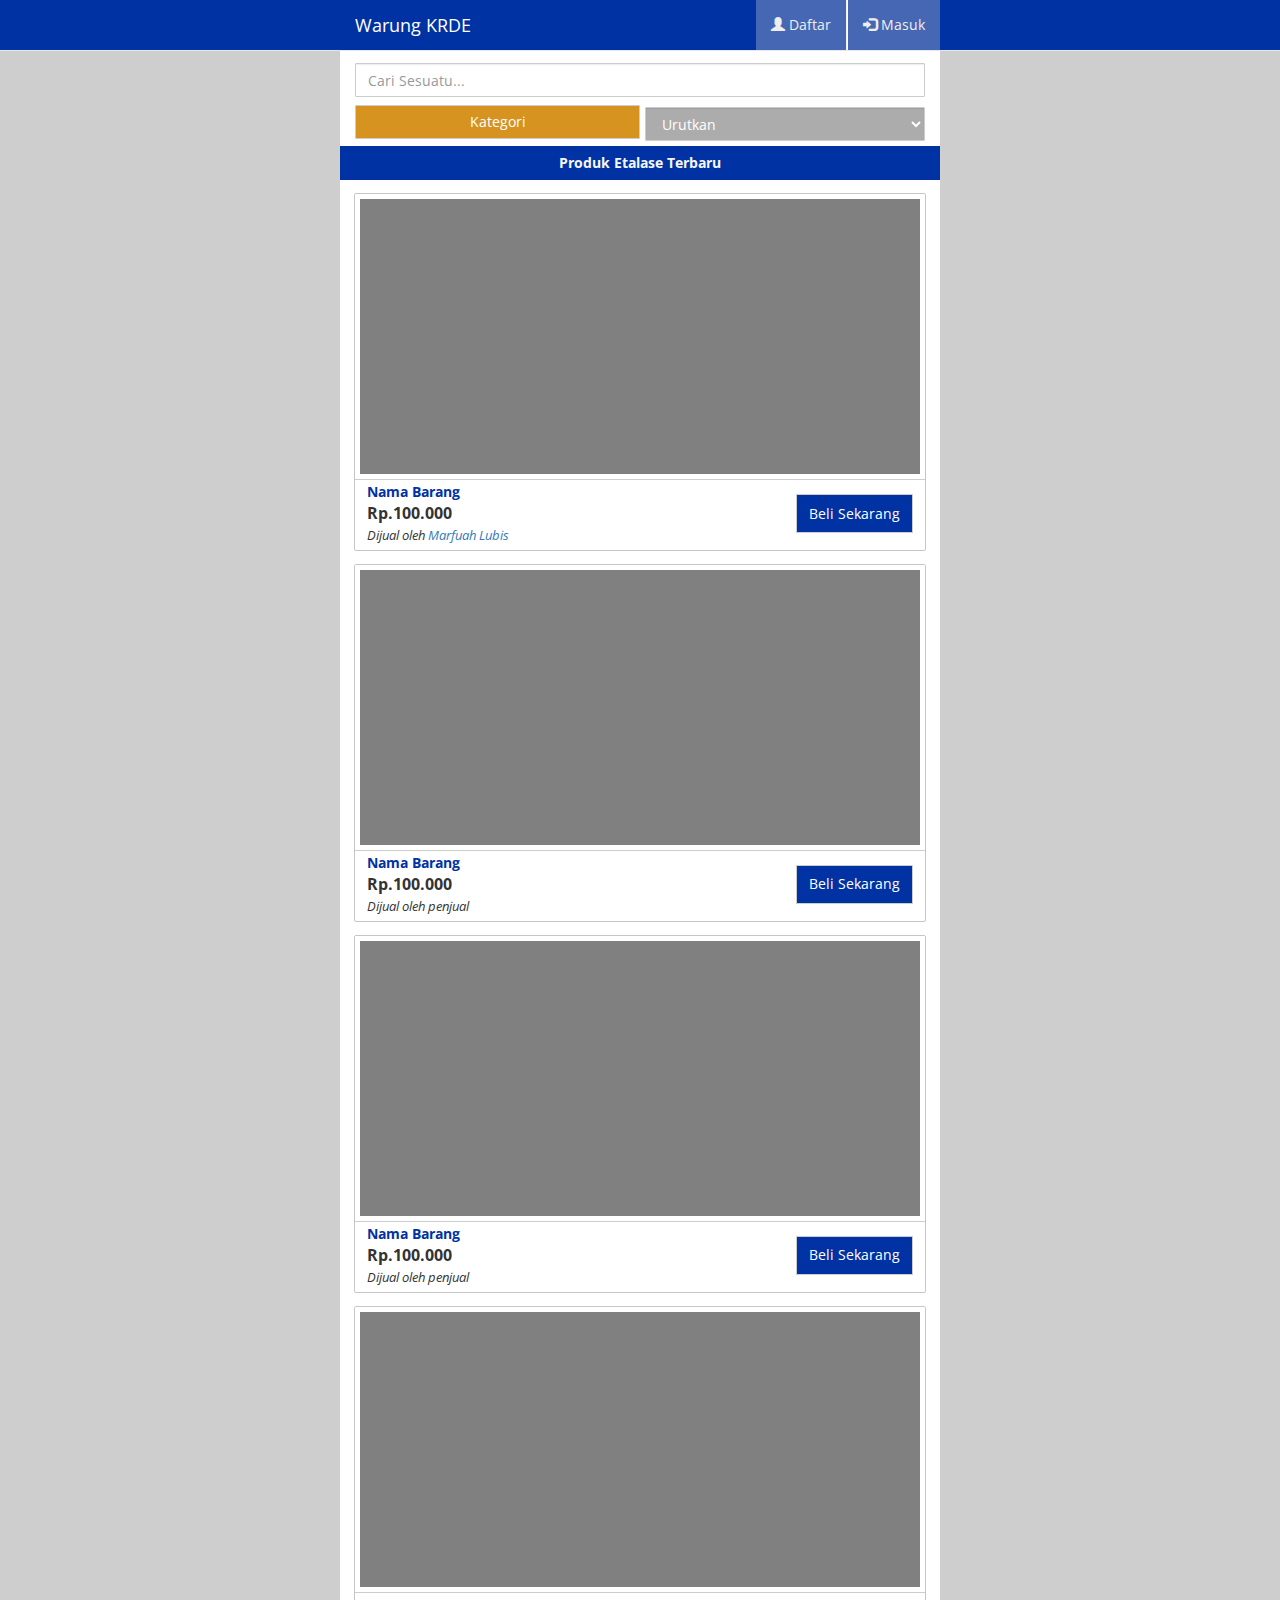
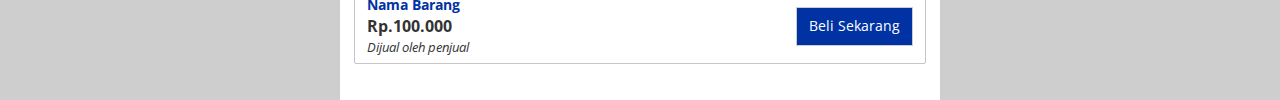
<file: warung_frontend/index.html>
<!DOCTYPE html>
<html lang="en">
  <head>
    <meta charset="utf-8">
    <meta http-equiv="X-UA-Compatible" content="IE=edge">
    <meta name="viewport" content="width=device-width, initial-scale=1">
    <!-- The above 3 meta tags *must* come first in the head; any other head content must come *after* these tags -->
    <meta name="description" content="">
    <meta name="author" content="">
    <link rel="icon" href="../../favicon.ico">
    <link href='http://fonts.googleapis.com/css?family=Open+Sans' rel='stylesheet' type='text/css'>

    <title>Warung KRDE</title>

    <!-- Bootstrap core CSS -->
    <link href="css/bootstrap.min.css" rel="stylesheet">

    <!-- Custom styles for this template -->
    <link href="css/style.css" rel="stylesheet">
    <link rel="stylesheet" href="css/font-awesome.min.css">

    <!-- HTML5 shim and Respond.js for IE8 support of HTML5 elements and media queries -->
    <!--[if lt IE 9]>
      <script src="https://oss.maxcdn.com/html5shiv/3.7.3/html5shiv.min.js"></script>
      <script src="https://oss.maxcdn.com/respond/1.4.2/respond.min.js"></script>
    <![endif]-->
  </head>

  <body>

    <!-- Fixed navbar -->
    <nav class="navbar navbar-default navbar-fixed-top">
      	<div class="container">
		    <div class="navbar-header">
		      <button type="button" class="navbar-toggle" data-toggle="collapse" data-target="#myNavbar">
		        <span class="icon-bar"></span>
		        <span class="icon-bar"></span>
		        <span class="icon-bar"></span>                        
		      </button>

		      <a class="navbar-brand" href="#">Warung KRDE</a>
		    </div>
		    <div class="navbar-collapse" id="myNavbar">
		      	<ul class="nav navbar-nav navbar-right">
        			<li><a href="#"><span class="glyphicon glyphicon-user"></span> Daftar</a></li>
        		 	<li class="divider-vertical"></li>
        			<li><a href="#"><span class="glyphicon glyphicon-log-in"></span> Masuk</a></li>
      			</ul>
		    </div>
		    
      	</div>
    </nav>

    <div class="container container-body">
      <!-- Main component for a primary marketing message or call to action -->
    	<div class="row-atas">
    		<div class="boxCari">
    			<form class="" role="search">
					<div class="form-group">
					<input type="text" class="form-control kolomCari" placeholder="Cari Sesuatu...">
					</div>
				</form>
    		</div>
			<div class="boxTombol">
				<div class="areaKatogori">
					<button id="myBtn" class="btn btn-default tblKategori">Kategori</button>
				</div>
				<div class="areaUrutkan">
					<select class="form-control kolomCari selectSort" id="sort">
						<option value="" selected disabled>Urutkan</option>
						<option>Harga</option>
						<option>Tanggal</option>
						<option>Dilihat</option>
					</select>
				</div>
			</div>
      	</div>
    </div>
    <div class="container container-body">
    	<div class="judul">
    		<span class="judulDagangan">Produk Etalase Terbaru</span>
    	</div>
      <div class="dagangan">
      	<ul class="list-unstyled">
      		<li class="itemDagangan">
				<div id="headerDiv">
					<div class="innerDiv">
						<img src="img/thumbnail.jpg" />
					</div>
				</div>
				<div id="footDiv" class="row">
					<div class="col-lg-8 footerKiri">
						<a href="#" class="namaBarang">Nama Barang</a><br>
						<span class="hrgBarang">Rp.100.000</span><br>
						<span class="penjual">Dijual oleh <a href="#">Marfuah Lubis</a></span>
					</div>
					<div class="col-lg-4 footerKanan">
						<button class="btn btn-default tblBeli">Beli Sekarang</button>
					</div>
				</div>
      		</li>
      		<li class="itemDagangan">
				<div id="headerDiv">
					<div class="innerDiv">
						<img src="img/thumbnail.jpg" />
					</div>
				</div>
				<div id="footDiv" class="row">
					<div class="col-lg-8 footerKiri">
						<a href="#" class="namaBarang">Nama Barang</a><br>
						<span class="hrgBarang">Rp.100.000</span><br>
						<span class="penjual">Dijual oleh penjual</span>
					</div>
					<div class="col-lg-4 footerKanan">
						<button class="btn btn-default tblBeli">Beli Sekarang</button>
					</div>
				</div>
      		</li>
      		<li class="itemDagangan">
				<div id="headerDiv">
					<div class="innerDiv">
						<img src="img/thumbnail.jpg" />
					</div>
				</div>
				<div id="footDiv" class="row">
					<div class="col-lg-8 footerKiri">
						<a href="#" class="namaBarang">Nama Barang</a><br>
						<span class="hrgBarang">Rp.100.000</span><br>
						<span class="penjual">Dijual oleh penjual</span>
					</div>
					<div class="col-lg-4 footerKanan">
						<button class="btn btn-default tblBeli">Beli Sekarang</button>
					</div>
				</div>
      		</li>
      		<li class="itemDagangan">
				<div id="headerDiv">
					<div class="innerDiv">
						<img src="img/thumbnail.jpg" />
					</div>
				</div>
				<div id="footDiv" class="row">
					<div class="col-lg-8 footerKiri">
						<a href="#" class="namaBarang">Nama Barang</a><br>
						<span class="hrgBarang">Rp.100.000</span><br>
						<span class="penjual">Dijual oleh penjual</span>
					</div>
					<div class="col-lg-4 footerKanan">
						<button class="btn btn-default tblBeli">Beli Sekarang</button>
					</div>
				</div>
      		</li>

      	</ul>
      </div>

    </div> <!-- /container -->
    <!--modal-->
    <div id="myModal" class="modal">
  	<!-- Modal content -->
	  <div class="modal-content">
	    <div class="modal-header">
	      <span class="close">&times;</span>
	      <h4>Kategori</h4>
	    </div>
	    <div class="modal-body">
	      <ul class="list-unstyled">
	      	<li><a href="#">Pernak-pernik</a></li>
	      	<li>Miniatur</li>
	      	<li>Souvenir</li>
	      	<li>Jasa</li>
	      </ul>
	    </div>
	  </div>

	</div>
	
</body>

    <!-- Bootstrap core JavaScript
    ================================================== -->
    <!-- Placed at the end of the document so the pages load faster -->
    <script src="https://ajax.googleapis.com/ajax/libs/jquery/1.12.4/jquery.min.js"></script>
    <script>window.jQuery || document.write('<script src="../../assets/js/vendor/jquery.min.js"><\/script>')</script>
    <script src="js/bootstrap.min.js"></script>
    <script src="js/script.js"></script>
  </body>
</html>
</file>
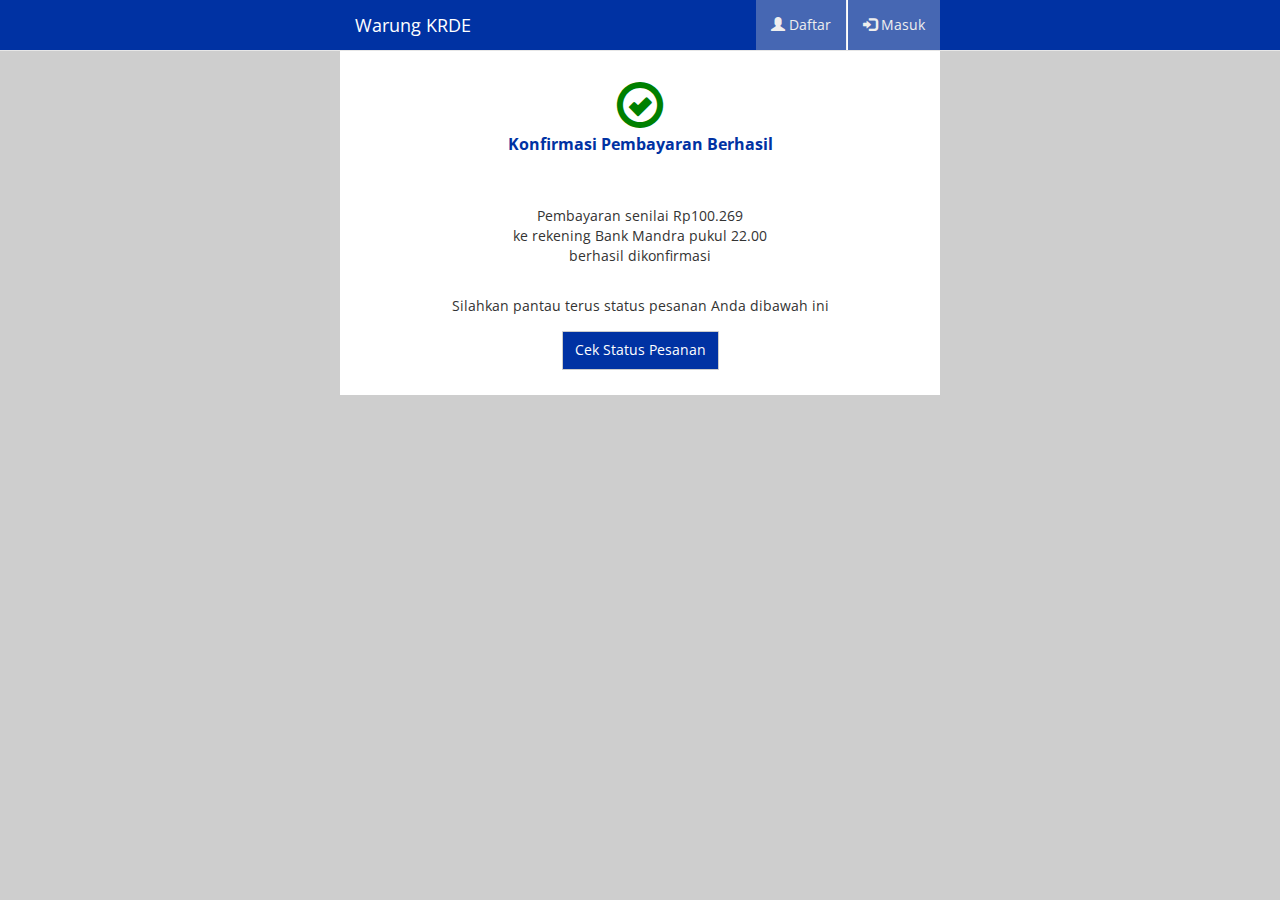
<file: warung_frontend/buy4.html>
<!DOCTYPE html>
<html lang="en">
  <head>
    <meta charset="utf-8">
    <meta http-equiv="X-UA-Compatible" content="IE=edge">
    <meta name="viewport" content="width=device-width, initial-scale=1">
    <!-- The above 3 meta tags *must* come first in the head; any other head content must come *after* these tags -->
    <meta name="description" content="">
    <meta name="author" content="">
    <link rel="icon" href="../../favicon.ico">
    <link href='http://fonts.googleapis.com/css?family=Open+Sans' rel='stylesheet' type='text/css'>

    <title>Penjual</title>

    <!-- Bootstrap core CSS -->
    <link href="css/bootstrap.min.css" rel="stylesheet">

    <!-- Custom styles for this template -->
    <link href="css/style.css" rel="stylesheet">
    <link rel="stylesheet" href="css/font-awesome.min.css">

    <!-- HTML5 shim and Respond.js for IE8 support of HTML5 elements and media queries -->
    <!--[if lt IE 9]>
      <script src="https://oss.maxcdn.com/html5shiv/3.7.3/html5shiv.min.js"></script>
      <script src="https://oss.maxcdn.com/respond/1.4.2/respond.min.js"></script>
    <![endif]-->
  </head>
  <body>

    <!-- Fixed navbar -->
    <nav class="navbar navbar-default navbar-fixed-top">
      	<div class="container">
		    <div class="navbar-header">
		      <button type="button" class="navbar-toggle" data-toggle="collapse" data-target="#myNavbar">
		        <span class="icon-bar"></span>
		        <span class="icon-bar"></span>
		        <span class="icon-bar"></span>                        
		      </button>

		      <a class="navbar-brand" href="#">Warung KRDE</a>
		    </div>
		    <div class="navbar-collapse" id="myNavbar">
		      	<ul class="nav navbar-nav navbar-right">
        			<li><a href="#"><span class="glyphicon glyphicon-user"></span> Daftar</a></li>
        			<li class="divider-vertical"></li>
        			<li><a href="#"><span class="glyphicon glyphicon-log-in"></span> Masuk</a></li>
      			</ul>
		    </div>
		    
      	</div>
    </nav>

    <div class="container container-body">
    	<div class="row-atas">
        <div class="centang">
          <span class="glyphicon glyphicon-ok-circle ikon"></span><br>
          <span class="userInfo">Konfirmasi Pembayaran Berhasil</span>
        </div>
        <div class="detailKonfirmasi">
          <p>Pembayaran senilai Rp100.269</p>
          <p>ke rekening Bank Mandra pukul 22.00</p>
          <p>berhasil dikonfirmasi</p>
        </div>
        <span>Silahkan pantau terus status pesanan Anda dibawah ini</span>
        <div class="centangTombol">
            <a href="#"><button class="btn btn-default tblBeli">Cek Status Pesanan</button></a>
        </div>
      </div>
    </div>
    <!--modal-->
    
    <!-- Bootstrap core JavaScript
    ================================================== -->
    <!-- Placed at the end of the document so the pages load faster -->
    <script src="https://ajax.googleapis.com/ajax/libs/jquery/1.12.4/jquery.min.js"></script>
    <script>window.jQuery || document.write('<script src="../../assets/js/vendor/jquery.min.js"><\/script>')</script>
    <script src="js/bootstrap.min.js"></script>
  </body>
</html>
</file>
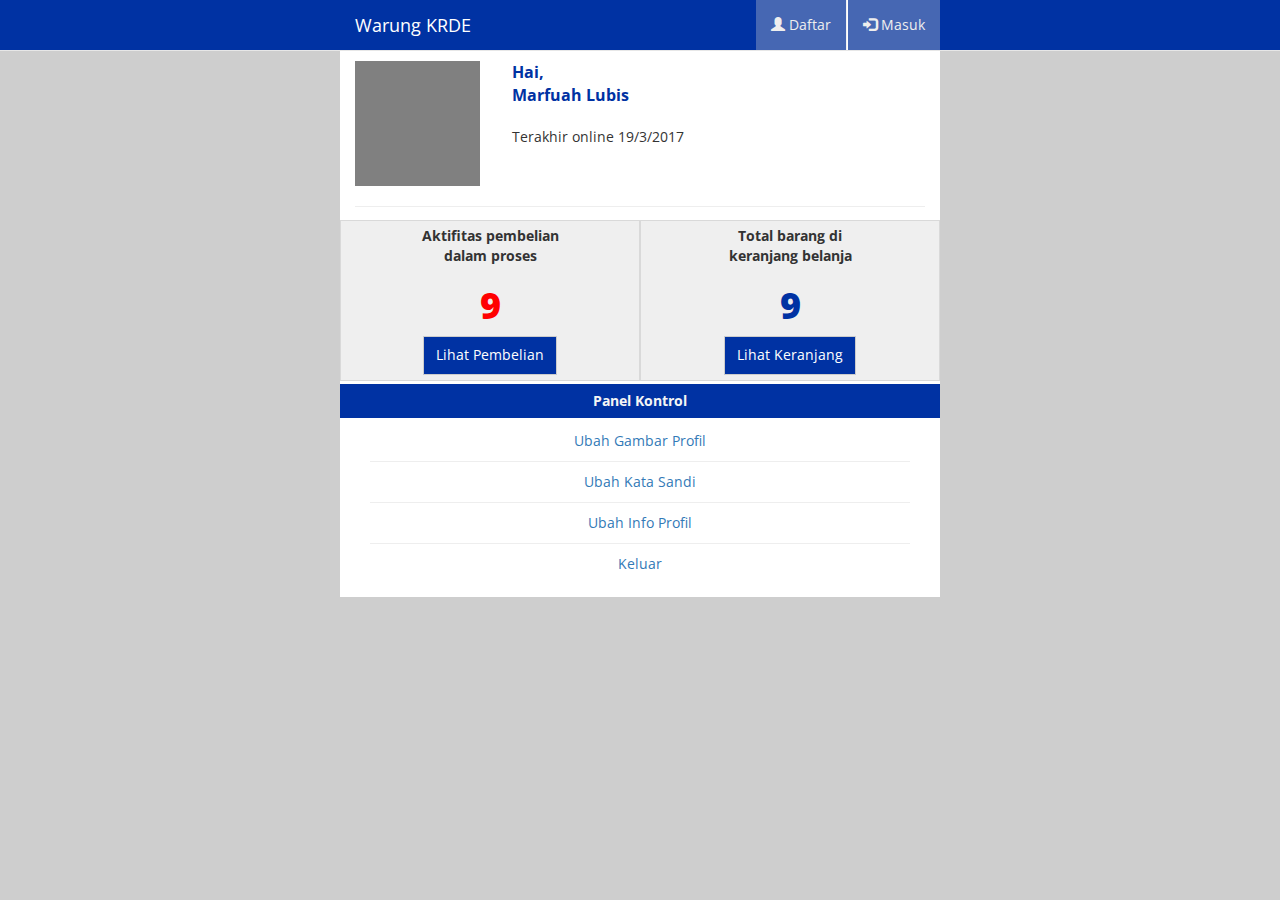
<file: warung_frontend/pembeli.html>
<!DOCTYPE html>
<html lang="en">
  <head>
    <meta charset="utf-8">
    <meta http-equiv="X-UA-Compatible" content="IE=edge">
    <meta name="viewport" content="width=device-width, initial-scale=1">
    <!-- The above 3 meta tags *must* come first in the head; any other head content must come *after* these tags -->
    <meta name="description" content="">
    <meta name="author" content="">
    <link rel="icon" href="../../favicon.ico">
    <link href='http://fonts.googleapis.com/css?family=Open+Sans' rel='stylesheet' type='text/css'>

    <title>Pembeli</title>

    <!-- Bootstrap core CSS -->
    <link href="css/bootstrap.min.css" rel="stylesheet">

    <!-- Custom styles for this template -->
    <link href="css/style.css" rel="stylesheet">
    <link rel="stylesheet" href="css/font-awesome.min.css">

    <!-- HTML5 shim and Respond.js for IE8 support of HTML5 elements and media queries -->
    <!--[if lt IE 9]>
      <script src="https://oss.maxcdn.com/html5shiv/3.7.3/html5shiv.min.js"></script>
      <script src="https://oss.maxcdn.com/respond/1.4.2/respond.min.js"></script>
    <![endif]-->
  </head>

  <body>

    <!-- Fixed navbar -->
    <nav class="navbar navbar-default navbar-fixed-top">
        <div class="container">
        <div class="navbar-header">
          <button type="button" class="navbar-toggle" data-toggle="collapse" data-target="#myNavbar">
            <span class="icon-bar"></span>
            <span class="icon-bar"></span>
            <span class="icon-bar"></span>                        
          </button>

          <a class="navbar-brand" href="#">Warung KRDE</a>
        </div>
        <div class="navbar-collapse" id="myNavbar">
            <ul class="nav navbar-nav navbar-right">
              <li><a href="#"><span class="glyphicon glyphicon-user"></span> Daftar</a></li>
               <li class="divider-vertical"></li>
              <li><a href="#"><span class="glyphicon glyphicon-log-in"></span> Masuk</a></li>
            </ul>
        </div>
        
        </div>
    </nav>

    <div class="container container-body">
      <!-- Main component for a primary marketing message or call to action -->
      <div class="row-atas">
        <div class="boxProfil">
          <div class="row">
            <div class="col-md-4">
              <img src="img/avatar.jpg" class="img-responsive">
            </div>
            <div class="col-md-8 userInfox welcomeUer">
              <span class="userInfo">Hai, </span><br>
              <span class="userInfo"> Marfuah Lubis</span><br><br>
              <p>Terakhir online 19/3/2017</p>
            </div>
          </div>
        </div>
        <hr>
      <div class="boxTombol">
        <div class="row">
          <div class="col-md-6 boxBawah bwhKiri">
            <strong>
              <span>Aktifitas pembelian</span><br>
              <span>dalam proses</span>
              <h1 class="angka-notif tebal">9</h1>
              <a href="#"><button class="btn btn-default tblBeli">Lihat Pembelian</button></a>
            </strong>
          </div>
          <div class="col-md-6 boxBawah bwhKanan">
            <strong>
              <span>Total barang di</span><br>
              <span>keranjang belanja</span>
              <h1 class="angka-barang tebal">9</h1>
              <a href="#"><button class="btn btn-default tblBeli">Lihat Keranjang</button></a>
            </strong>
          </div>
        </div>
      </div>
        </div>
    </div>
    <div class="container container-body">
    	<div class="judul">
    		<span class="judulDagangan">Panel Kontrol</span>
    	</div>
      <div class="dagangan">
      	<center>
      		<a href="#">Ubah Gambar Profil</a>
      		<hr class="hr-menu">
      		<a href="#">Ubah Kata Sandi</a>
      		<hr class="hr-menu">
      		<a href="#">Ubah Info Profil</a>
      		<hr class="hr-menu">
      		<a href="#">Keluar</a>
      	</center>
      </div>

    </div> <!-- /container -->
    <!--modal-->
    
    <!-- Bootstrap core JavaScript
    ================================================== -->
    <!-- Placed at the end of the document so the pages load faster -->
    <script src="https://ajax.googleapis.com/ajax/libs/jquery/1.12.4/jquery.min.js"></script>
    <script>window.jQuery || document.write('<script src="../../assets/js/vendor/jquery.min.js"><\/script>')</script>
    <script src="js/bootstrap.min.js"></script>
  </body>
</html>
</file>
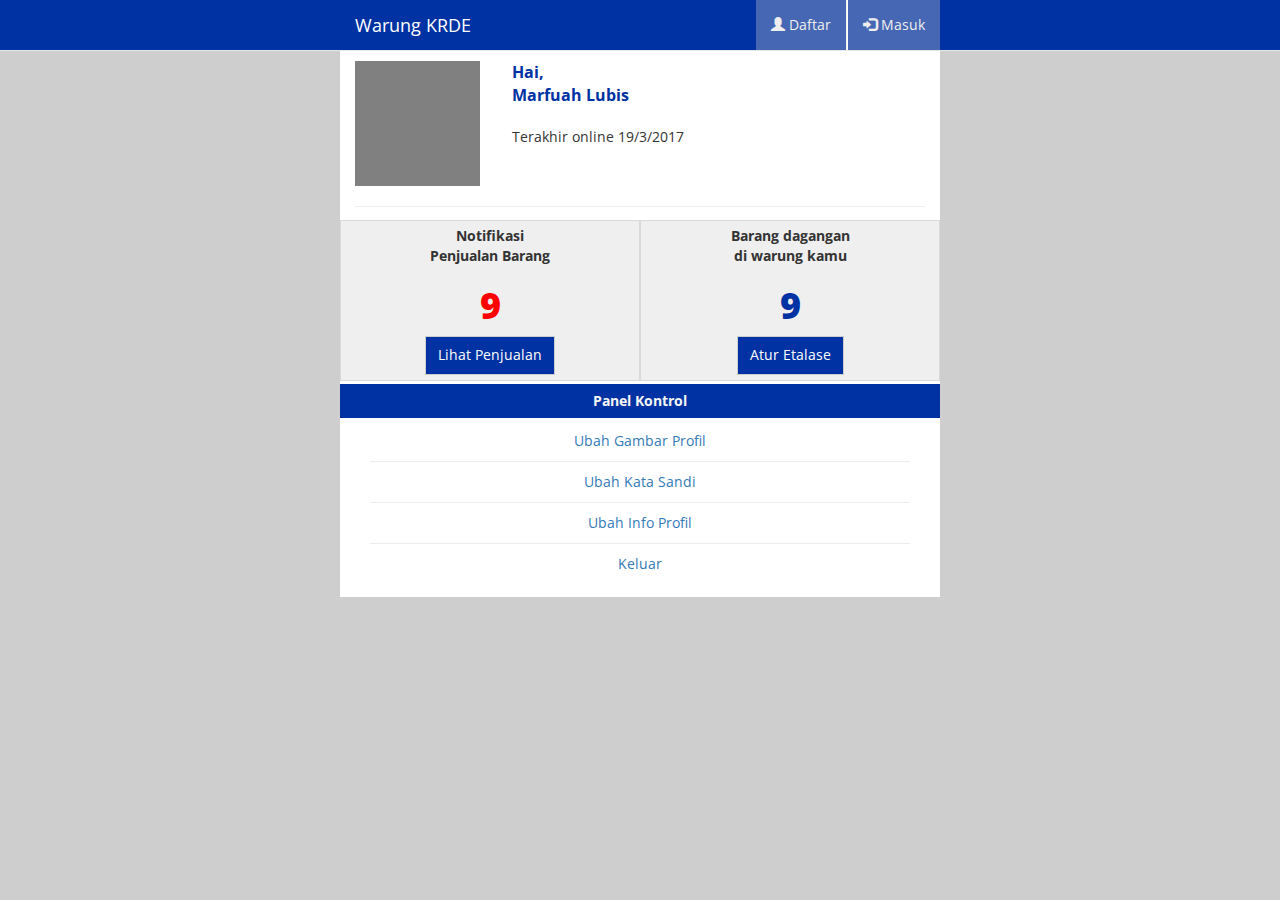
<file: warung_frontend/penjual.html>
<!DOCTYPE html>
<html lang="en">
  <head>
    <meta charset="utf-8">
    <meta http-equiv="X-UA-Compatible" content="IE=edge">
    <meta name="viewport" content="width=device-width, initial-scale=1">
    <!-- The above 3 meta tags *must* come first in the head; any other head content must come *after* these tags -->
    <meta name="description" content="">
    <meta name="author" content="">
    <link rel="icon" href="../../favicon.ico">
    <link href='http://fonts.googleapis.com/css?family=Open+Sans' rel='stylesheet' type='text/css'>

    <title>Penjual</title>

    <!-- Bootstrap core CSS -->
    <link href="css/bootstrap.min.css" rel="stylesheet">

    <!-- Custom styles for this template -->
    <link href="css/style.css" rel="stylesheet">
    <link rel="stylesheet" href="css/font-awesome.min.css">

    <!-- HTML5 shim and Respond.js for IE8 support of HTML5 elements and media queries -->
    <!--[if lt IE 9]>
      <script src="https://oss.maxcdn.com/html5shiv/3.7.3/html5shiv.min.js"></script>
      <script src="https://oss.maxcdn.com/respond/1.4.2/respond.min.js"></script>
    <![endif]-->
  </head>

  <body>

    <!-- Fixed navbar -->
    <nav class="navbar navbar-default navbar-fixed-top">
      	<div class="container">
		    <div class="navbar-header">
		      <button type="button" class="navbar-toggle" data-toggle="collapse" data-target="#myNavbar">
		        <span class="icon-bar"></span>
		        <span class="icon-bar"></span>
		        <span class="icon-bar"></span>                        
		      </button>

		      <a class="navbar-brand" href="#">Warung KRDE</a>
		    </div>
		    <div class="navbar-collapse" id="myNavbar">
		      	<ul class="nav navbar-nav navbar-right">
        			<li><a href="#"><span class="glyphicon glyphicon-user"></span> Daftar</a></li>
        			<li class="divider-vertical"></li>
        			<li><a href="#"><span class="glyphicon glyphicon-log-in"></span> Masuk</a></li>
      			</ul>
		    </div>
		    
      	</div>
    </nav>

    <div class="container container-body">
      <!-- Main component for a primary marketing message or call to action -->
    	<div class="row-atas">
    		<div class="boxProfil">
    			<div class="row">
    				<div class="col-md-4">
    					<img src="img/avatar.jpg" class="img-responsive">
    				</div>
    				<div class="col-md-8 userInfox welcomeUer">
    					<span class="userInfo">Hai, </span><br>
    					<span class="userInfo"> Marfuah Lubis</span><br><br>
    					<p>Terakhir online 19/3/2017</p>
    				</div>
    			</div>
    		</div>
    		<hr>
			<div class="boxTombol">
				<div class="row">
					<div class="col-md-6 boxBawah bwhKiri">
						<strong>
							<span>Notifikasi</span><br>
							<span>Penjualan Barang</span>
							<h1 class="angka-notif tebal">9</h1>
							<a href="#"><button class="btn btn-default tblBeli">Lihat Penjualan</button></a>
						</strong>
					</div>
					<div class="col-md-6 boxBawah bwhKanan">
						<strong>
							<span>Barang dagangan</span><br>
							<span>di warung kamu</span>
							<h1 class="angka-barang tebal">9</h1>
							<a href="#"><button class="btn btn-default tblBeli">Atur Etalase</button></a>
						</strong>
					</div>
				</div>
			</div>
      	</div>
    </div>
    <div class="container container-body">
    	<div class="judul">
    		<span class="judulDagangan">Panel Kontrol</span>
    	</div>
      <div class="dagangan">
      	<center>
      		<a href="#">Ubah Gambar Profil</a>
      		<hr class="hr-menu">
      		<a href="#">Ubah Kata Sandi</a>
      		<hr class="hr-menu">
      		<a href="#">Ubah Info Profil</a>
      		<hr class="hr-menu">
      		<a href="#">Keluar</a>
      	</center>
      </div>

    </div> <!-- /container -->
    <!--modal-->
    
    <!-- Bootstrap core JavaScript
    ================================================== -->
    <!-- Placed at the end of the document so the pages load faster -->
    <script src="https://ajax.googleapis.com/ajax/libs/jquery/1.12.4/jquery.min.js"></script>
    <script>window.jQuery || document.write('<script src="../../assets/js/vendor/jquery.min.js"><\/script>')</script>
    <script src="js/bootstrap.min.js"></script>
  </body>
</html>
</file>
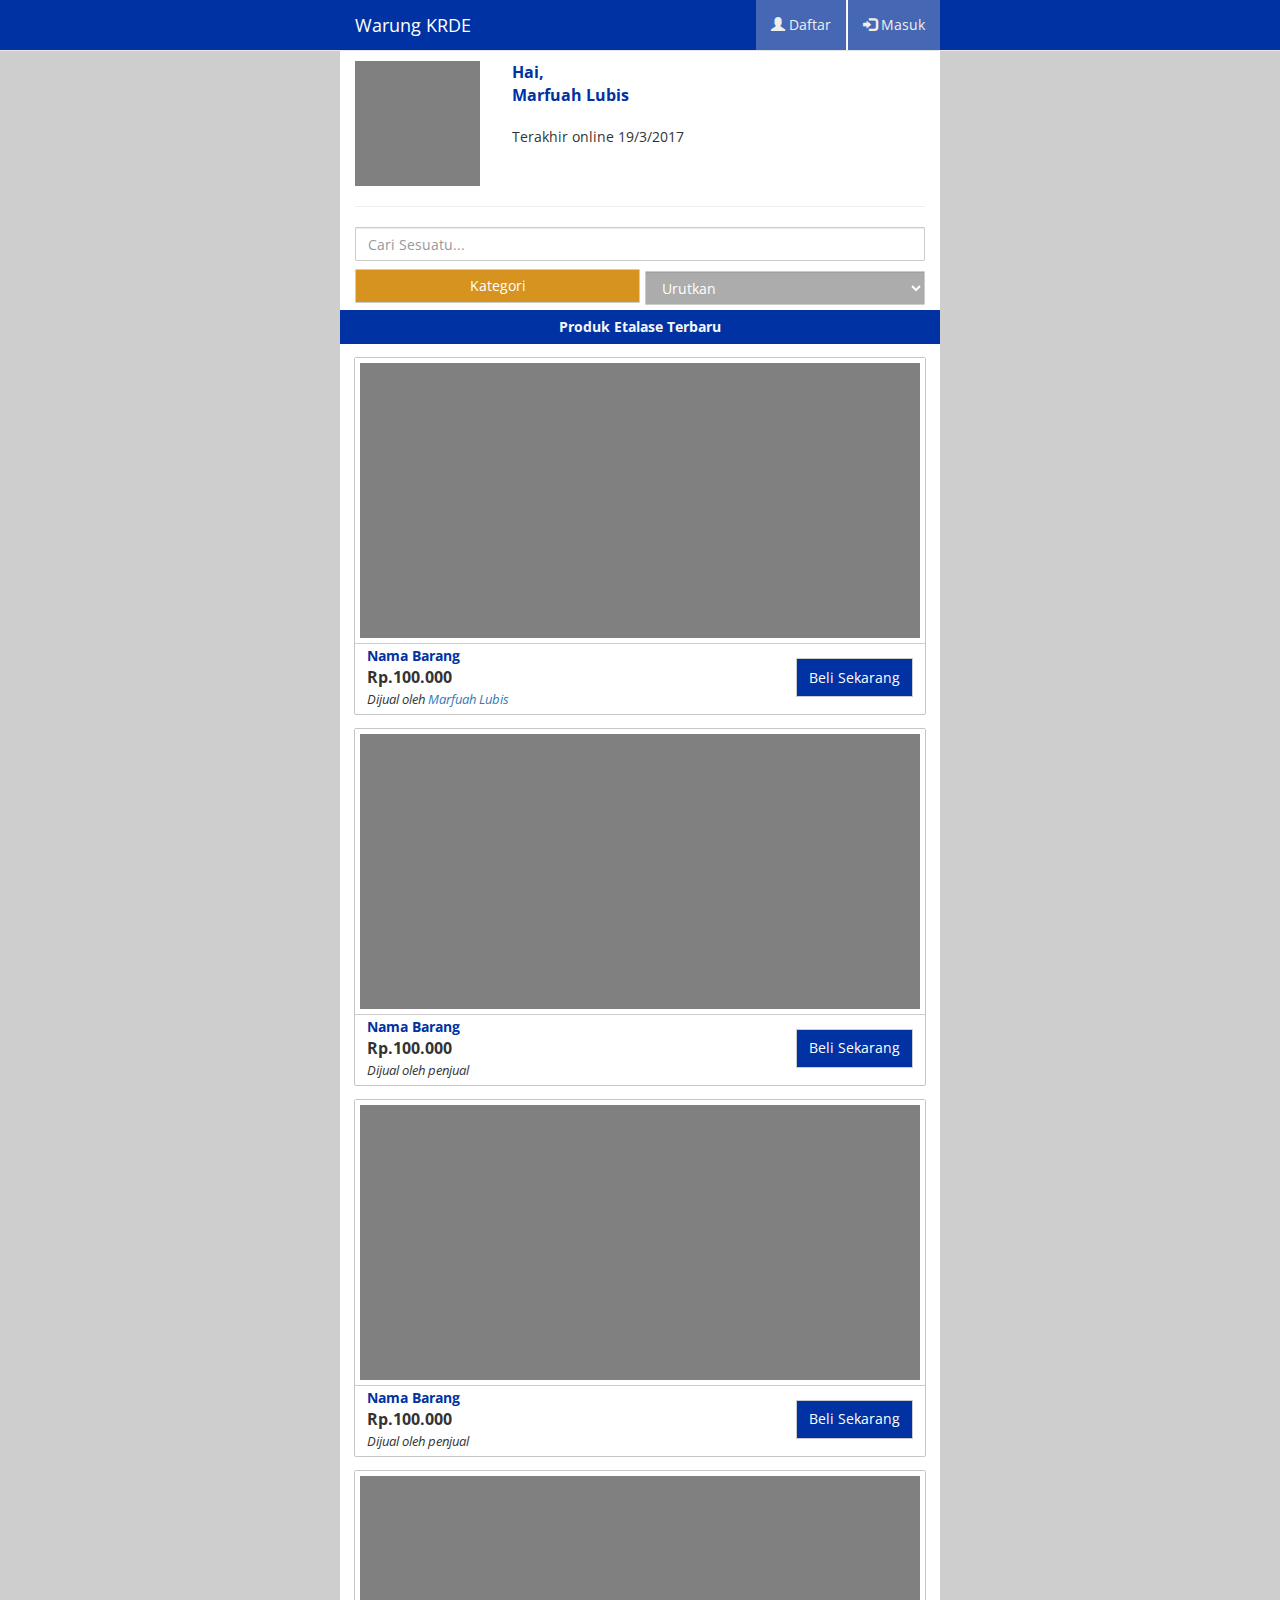
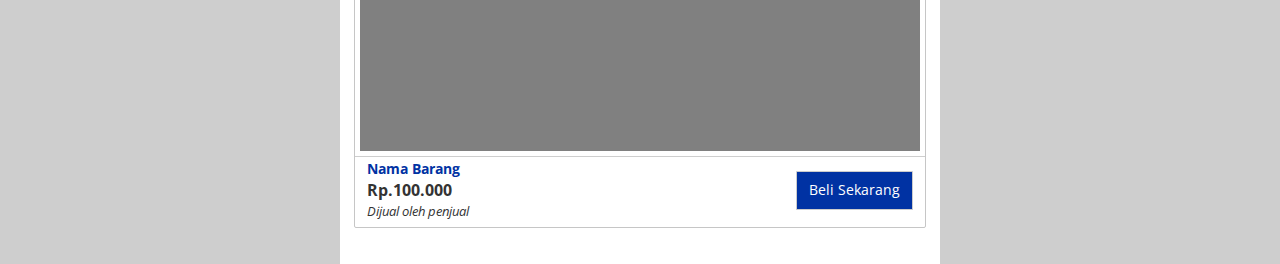
<file: warung_frontend/warung_user.html>
<!DOCTYPE html>
<html lang="en">
  <head>
    <meta charset="utf-8">
    <meta http-equiv="X-UA-Compatible" content="IE=edge">
    <meta name="viewport" content="width=device-width, initial-scale=1">
    <!-- The above 3 meta tags *must* come first in the head; any other head content must come *after* these tags -->
    <meta name="description" content="">
    <meta name="author" content="">
    <link rel="icon" href="../../favicon.ico">
    <link href='http://fonts.googleapis.com/css?family=Open+Sans' rel='stylesheet' type='text/css'>

    <title>Warung Penjual</title>

    <!-- Bootstrap core CSS -->
    <link href="css/bootstrap.min.css" rel="stylesheet">

    <!-- Custom styles for this template -->
    <link href="css/style.css" rel="stylesheet">
    <link rel="stylesheet" href="css/font-awesome.min.css">

    <!-- HTML5 shim and Respond.js for IE8 support of HTML5 elements and media queries -->
    <!--[if lt IE 9]>
      <script src="https://oss.maxcdn.com/html5shiv/3.7.3/html5shiv.min.js"></script>
      <script src="https://oss.maxcdn.com/respond/1.4.2/respond.min.js"></script>
    <![endif]-->
  </head>

  <body>

    <!-- Fixed navbar -->
    <nav class="navbar navbar-default navbar-fixed-top">
      	<div class="container">
		    <div class="navbar-header">
		      <button type="button" class="navbar-toggle" data-toggle="collapse" data-target="#myNavbar">
		        <span class="icon-bar"></span>
		        <span class="icon-bar"></span>
		        <span class="icon-bar"></span>                        
		      </button>

		      <a class="navbar-brand" href="#">Warung KRDE</a>
		    </div>
		    <div class="navbar-collapse" id="myNavbar">
		      	<ul class="nav navbar-nav navbar-right">
        			<li><a href="#"><span class="glyphicon glyphicon-user"></span> Daftar</a></li>
        			<li class="divider-vertical"></li>
        			<li><a href="#"><span class="glyphicon glyphicon-log-in"></span> Masuk</a></li>
      			</ul>
		    </div>
		    
      	</div>
    </nav>

    <div class="container container-body">
      <!-- Main component for a primary marketing message or call to action -->
    	<div class="row-atas">
    		<div class="boxProfil">
    			<div class="row">
    				<div class="col-md-4">
    					<img src="img/avatar.jpg" class="img-responsive">
    				</div>
    				<div class="col-md-8 userInfox welcomeUer">
    					<span class="userInfo">Hai, </span><br>
    					<span class="userInfo"> Marfuah Lubis</span><br><br>
    					<p>Terakhir online 19/3/2017</p>
    				</div>
    			</div>
    		</div>
    		<hr>
    		<div class="boxCari">
    			<form class="" role="search">
					<div class="form-group">
					<input type="text" class="form-control kolomCari" placeholder="Cari Sesuatu...">
					</div>
				</form>
    		</div>
			<div class="boxTombol">
				<div class="areaKatogori">
					<button id="myBtn" class="btn btn-default tblKategori">Kategori</button>
				</div>
				<div class="areaUrutkan">
					<select class="form-control kolomCari selectSort" id="sort">
						<option value="" selected disabled>Urutkan</option>
						<option>Harga</option>
						<option>Tanggal</option>
						<option>Dilihat</option>
					</select>
				</div>
			</div>
      	</div>
    </div>
    <div class="container container-body">
    	<div class="judul">
    		<span class="judulDagangan">Produk Etalase Terbaru</span>
    	</div>
      <div class="dagangan">
      	<ul class="list-unstyled">
      		<li class="itemDagangan">
				<div id="headerDiv">
					<div class="innerDiv">
						<img src="img/thumbnail.jpg" />
					</div>
				</div>
				<div id="footDiv" class="row">
					<div class="col-lg-8 footerKiri">
						<a href="#" class="namaBarang">Nama Barang</a><br>
						<span class="hrgBarang">Rp.100.000</span><br>
						<span class="penjual">Dijual oleh <a href="#">Marfuah Lubis</a></span>
					</div>
					<div class="col-lg-4 footerKanan">
						<button class="btn btn-default tblBeli">Beli Sekarang</button>
					</div>
				</div>
      		</li>
      		<li class="itemDagangan">
				<div id="headerDiv">
					<div class="innerDiv">
						<img src="img/thumbnail.jpg" />
					</div>
				</div>
				<div id="footDiv" class="row">
					<div class="col-lg-8 footerKiri">
						<a href="#" class="namaBarang">Nama Barang</a><br>
						<span class="hrgBarang">Rp.100.000</span><br>
						<span class="penjual">Dijual oleh penjual</span>
					</div>
					<div class="col-lg-4 footerKanan">
						<button class="btn btn-default tblBeli">Beli Sekarang</button>
					</div>
				</div>
      		</li>
      		<li class="itemDagangan">
				<div id="headerDiv">
					<div class="innerDiv">
						<img src="img/thumbnail.jpg" />
					</div>
				</div>
				<div id="footDiv" class="row">
					<div class="col-lg-8 footerKiri">
						<a href="#" class="namaBarang">Nama Barang</a><br>
						<span class="hrgBarang">Rp.100.000</span><br>
						<span class="penjual">Dijual oleh penjual</span>
					</div>
					<div class="col-lg-4 footerKanan">
						<button class="btn btn-default tblBeli">Beli Sekarang</button>
					</div>
				</div>
      		</li>
      		<li class="itemDagangan">
				<div id="headerDiv">
					<div class="innerDiv">
						<img src="img/thumbnail.jpg" />
					</div>
				</div>
				<div id="footDiv" class="row">
					<div class="col-lg-8 footerKiri">
						<a href="#" class="namaBarang">Nama Barang</a><br>
						<span class="hrgBarang">Rp.100.000</span><br>
						<span class="penjual">Dijual oleh penjual</span>
					</div>
					<div class="col-lg-4 footerKanan">
						<button class="btn btn-default tblBeli">Beli Sekarang</button>
					</div>
				</div>
      		</li>

      	</ul>
      </div>

    </div> <!-- /container -->
    <!--modal-->
    <div id="myModal" class="modal">
  	<!-- Modal content -->
	  <div class="modal-content">
	    <div class="modal-header">
	      <span class="close">&times;</span>
	      <h4>Kategori</h4>
	    </div>
	    <div class="modal-body">
	      
	    </div>
	  </div>

	</div>
    <!-- Bootstrap core JavaScript
    ================================================== -->
    <!-- Placed at the end of the document so the pages load faster -->
    <script src="https://ajax.googleapis.com/ajax/libs/jquery/1.12.4/jquery.min.js"></script>
    <script>window.jQuery || document.write('<script src="../../assets/js/vendor/jquery.min.js"><\/script>')</script>
    <script src="js/bootstrap.min.js"></script>
    <script src="js/script.js"></script>
  </body>
</html>
</file>
<file: warung_frontend/css/style.css>
body {
  //min-height: 2000px;
  padding-top: 58px;
  font-family: 'Open Sans';
  background-color: #cecece;
}
.bold{
    font-weight: bold;
}
.form-control{
    margin: 2px 0px 2px 0px;
    border-radius: 1px;
}
.divider-vertical {
    height: 50px;
    margin: 0px;
    border-left: 1px solid #F2F2F2;
    border-right: 1px solid #FFF;
}
.container{
	width: 600px;
    height: auto;
}
.container-body{
	background-color: #fff;
	//margin-bottom: 7px;
    padding-bottom: 10px;
    margin-top: -7px;
    height: auto;
}
.navbar-default .navbar-brand {
    color: #fff;
}
.navbar-default .navbar-brand:hover {
    color: #fff;
}
.navbar-default {
    background-color: #0032a3;
    border-color: #e7e7e7;
}
.navbar-default .navbar-nav>li>a {
    color: #eee;
}
.nav>li {
    position: relative;
    display: block;
    background-color: #4667b3;
}
.row-atas{
	text-align: center;
	padding-top: 10px;
}
.kolomCari {
	border-radius: 1px; 
}
.boxTombol{
    margin-top: -7px;
    padding: 0px 0px;
}
.areaKatgegori{
    padding-right: 10px;
}
.areaUrutkan{
    padding-left: 10px;
}
.judul{
	color: #0032a3;
}
.tblCari{
	color: #fff;
    background-color: #0032a3;
}
.tblBeli{
	color: #fff;
    background-color: #0032a3;
    width: auto;
    border-radius: 1px;
    min-height: 39px;
}
.tblBeli:hover{
    color: #fff;
    background-color:  #d6931f;
    width: auto;
    border-radius: 1px;
    min-height: 39px;
}
.tblKategori{
	color: #fff;
    background-color: #d6931f;
    border-radius: 1px;
    float:left;
    width: 50%;
}
.selectSort{
	color: #fff;
    background-color: #adacac;
    border-radius: 1px;
    float:right;
    width: 50%;
}
.dagangan{
	padding: 13px 15px;
}
.judul{
	background-color: #0032a3;
    margin: 0px -15px 0px -15px;
    padding-bottom: 7px;
    padding-top: 7px;
    text-align: center;
}
.judulDagangan{
	color:#f5f5f5;
    font-size: 14px;
    font-weight: bold;
}
.itemDagangan {
    border: 1px solid #eee;
    margin: 0px -16px 13px -16px;
    border-radius: 2px;
    border: 1px solid rgba(179, 179, 179, 0.75);
}
.footerKanan{
	float: right;
    padding-right: 0px;
    padding-top: 14px;
    padding-left: 73px;
}
.footerKiri{
	padding: 2px 0px 0px 17px;
}
.namaBarang{
	font-weight: bold;
    color: #0032a3;
}
.hrgBarang{
	font-size: 12pt;
    font-weight: bold;
}
.penjual{
	font-style: italic;
	font-size: 10pt;
}

bootstrap.css:1062


.userIcon{
	padding: 5px;
}
.user{
	padding: 8px;
}
.namaBrg{
	text-align: left;
    padding-left: 11px;
    border-bottom: 1px solid #cecece;
}
.kiri{
	float: left;
}
.kanan{
	float: right;
}
.harga{
	padding-top: 5px;
}
.userInfox{
    text-align: left;
    float: left;
    -webkit-box-sizing: border-box; /* Safari/Chrome, other WebKit */
    -moz-box-sizing: border-box;    /* Firefox, other Gecko */
    box-sizing: border-box;         /* Opera/IE 8+ */
    margin-left: -43px;
}
.userInfo{
    color: #0032a3;
    font-size: 16px;
    font-weight: bold;
}
.welcomeUser{
    color: #0032a3;
    float: left;
    -webkit-box-sizing: border-box; /* Safari/Chrome, other WebKit */
    -moz-box-sizing: border-box;    /* Firefox, other Gecko */
    box-sizing: border-box;         /* Opera/IE 8+ */
}
.boxBawah{
    background-color: #efefef;
    border: 1px solid rgba(193, 193, 193, 0.48);
}
.bwhKiri{
    //margin: 0px -10px 0px 0px;
    padding: 5px;
}
.bwhKanan{
    //margin: 0px 0px 0px 10px;
    padding: 5px;
}

.tebal{
    font-weight: 900;
}
.angka-notif{
    color: red;
}
.angka-barang{
    color: #0032a3;
}
.hr-menu{
    margin-top: 10px;
    margin-bottom: 10px;
    border: 0;
    border-top: 1px solid #eee;
}

.listKeranjang{
    padding-top:4px;
    padding-bottom: 4px;
}

.keranjang{

}
.keranjang .top{
    padding-bottom: 7px;
}
.keranjang .detail{
    text-align: left;
}
.formPenerima{
    padding-top: 10px;
}
.col-form-label{
    padding: 5px;
    text-align: right;
}

.detailBawah{
    background-color: #0032a3;
    padding: 10px;
}
.detailBawah span{
    color: #fff;
}
.detailBawah button{
    color: #0032a3;
    background-color: #ffffff;
    font-weight: bold;  
}
.detailBawah .total{
    color:#ffc155;
}
.areaTotal{
    padding: 10px;
}
.hrgFinal{
    color: #0032a3;
    font-weight: bold;
    font-size: 16px;
}
.listBank{
    padding: 17px 0px;
}
.rekening{
    margin-top: 30px;
}
.noRekening{
    text-align: left;
}
.bank{
    text-align: right;
    font-weight: bold;
    padding: 10px 23px 10px 0px;
}
.batasbayar{
    padding-top: 20px;
    padding-bottom: 20px;
    color: red;
    font-weight: bold;
}
.konfirmasi div{
    padding: 15px 0px;
}
.centang{
    padding: 20px 0px;
}
.centang .ikon{
    font-size: -webkit-xxx-large;
    color: green;
}
.detailKonfirmasi{
    padding-top: 30px;
    padding-bottom: 30px;
}
.detailKonfirmasi p{
    margin:0px;
}
.centangTombol{
    padding: 15px 0px;
}
.log{
    padding: 3px 0px;
}
.logKiri{
    text-align: right;
}
.logKanan{
    text-align: left;
    padding: 5px 10px;
}
.miring{
    font-style: italic;
}
.kecil{
    font-size: 12px;
}
div#topDiv{
width:100%;
height:20px;
background-color:#fff;
display: inline-flex;
}

div#headerDiv{
width:100%;
background-color:#fff;
text-align:center;
}

div#contentsDiv{
width:100%;
background-color:#fff;
}

div#footDiv{
width:100%;
padding-bottom: 5px;
padding-left: 10px;

}

.innerDiv{
    width: 100%;
    height: 100%;
    margin: auto;
    background-color: #fff;
    padding-top: 5px;
    padding-bottom: 5px;
    border-bottom: 1px solid #cecece;
}


/* The Modal (background) */
.modal {
    display: none; /* Hidden by default */
    position: fixed; /* Stay in place */
    z-index: 1; /* Sit on top */
    padding-top: 100px; /* Location of the box */
    left: 0;
    top: 0;
    width: 100%; /* Full width */
    height: 100%; /* Full height */
    overflow: auto; /* Enable scroll if needed */
    background-color: rgb(0,0,0); /* Fallback color */
    background-color: rgba(0,0,0,0.4); /* Black w/ opacity */
}

/* Modal Content */
.modal-content {
    position: relative;
    background-color: #fefefe;
    margin: auto;
    padding: 0;
    border: 1px solid #888;
    width: 45%;
    box-shadow: 0 4px 8px 0 rgba(0,0,0,0.2),0 6px 20px 0 rgba(0,0,0,0.19);
    -webkit-animation-name: animatetop;
    -webkit-animation-duration: 0.4s;
    animation-name: animatetop;
    animation-duration: 0.4s
}

/* Add Animation */
@-webkit-keyframes animatetop {
    from {top:-300px; opacity:0} 
    to {top:0; opacity:1}
}

@keyframes animatetop {
    from {top:-300px; opacity:0}
    to {top:0; opacity:1}
}

/* The Close Button */
.close {
    color: white;
    float: right;
    font-size: 28px;
    font-weight: bold;
}

.close:hover,
.close:focus {
    color: #000;
    text-decoration: none;
    cursor: pointer;
}

.modal-header {
    padding: 2px 16px;
    background-color: #5cb85c;
    color: white;
}

.modal-body {padding: 2px 16px;}

.modal-footer {
    padding: 2px 16px;
    background-color: #5cb85c;
    color: white;
}


@media only screen and (max-device-width: 640px){
    .userInfo{
        text-align: left;
        float: left;
        -webkit-box-sizing: border-box; /* Safari/Chrome, other WebKit */
        -moz-box-sizing: border-box;    /* Firefox, other Gecko */
        box-sizing: border-box;         /* Opera/IE 8+ */
        margin-left: 0px;
    }
    .divider-vertical{
        display: none;
    }
}
</file>
